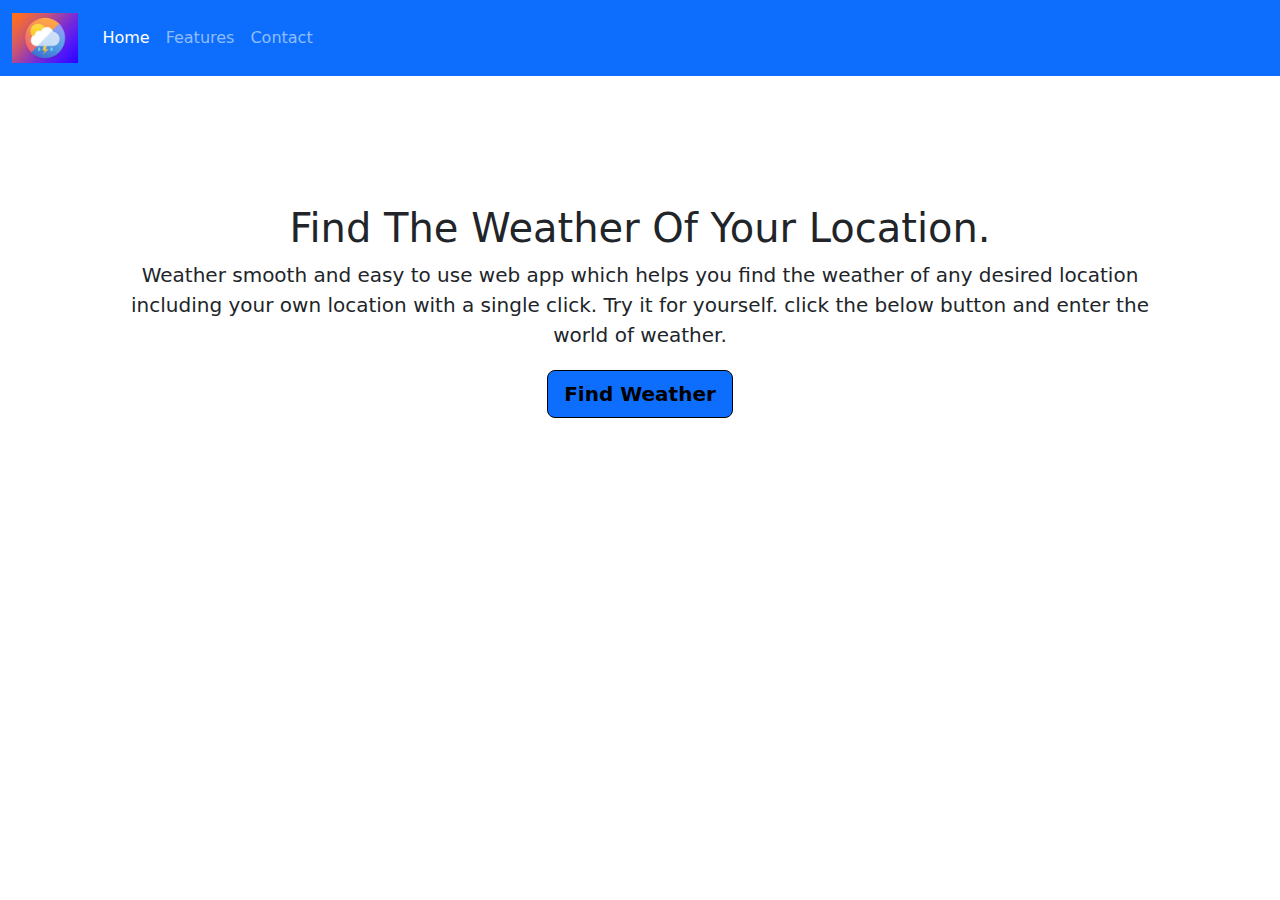
<file: index.html>
<!DOCTYPE html>
<html lang="en">
  <head>
    <meta charset="UTF-8" />
    <meta http-equiv="X-UA-Compatible" content="IE=edge" />
    <meta name="viewport" content="width=device-width, initial-scale=1.0" />
    <title>Weather</title>
    <!-- CSS only -->
    <link
      href="https://cdn.jsdelivr.net/npm/bootstrap@5.2.0/dist/css/bootstrap.min.css"
      rel="stylesheet"
    />
    <!--JavaScript Bundle with Popper -->
    <script src="https://cdn.jsdelivr.net/npm/bootstrap@5.2.0/dist/js/bootstrap.bundle.min.js"></script>
    <style>
      body {
        background-image: url(https://img.freepik.com/free-vector/gorgeous-clouds-background-with-blue-sky-design_1017-25501.jpg?w=740&t=st=1661788724~exp=1661789324~hmac=84c590605be828b3ccf326d2b702b6bf77d2a85d19adcd086550daea1f11ad85);
        background-size: cover;
        background-repeat: no-repeat;
        text-align: center;
      }

      .main {
        margin: 10%;
      }

      .lead2 {
        margin: 2%;
      }
    </style>
  </head>

  <body>
    <header>
      <nav class="navbar navbar-expand-lg navbar-dark bg-primary">
        <div class="container-fluid">
          <a class="navbar-brand" href="#">
            <img
              src="[data-uri]"
              height="50px"
            />
          </a>
          <button
            class="navbar-toggler"
            type="button"
            data-bs-toggle="collapse"
            data-bs-target="#navbarSupportedContent"
            aria-controls="navbarSupportedContent"
            aria-expanded="false"
            aria-label="Toggle navigation"
          >
            <span class="navbar-toggler-icon"></span>
          </button>
          <div class="collapse navbar-collapse" id="navbarSupportedContent">
            <ul class="navbar-nav me-auto mb-2 mb-lg-0">
              <li class="nav-item">
                <a class="nav-link active" aria-current="page" href="#">Home</a>
              </li>
              <li class="nav-item">
                <a class="nav-link" href="#">Features</a>
              </li>
              <li class="nav-item">
                <a class="nav-link" href="#">Contact</a>
              </li>
            </ul>
          </div>
        </div>
      </nav>
    </header>
    <section class="main">
      <h1 class="heading">Find The Weather Of Your Location.</h1>
      <p class="lead">
        Weather smooth and easy to use web app which helps you find the weather
        of any desired location including your own location with a single click.
        Try it for yourself. click the below button and enter the world of
        weather.
      </p>
      <p class="lead2">
        <a
          href="homepage.html"
          class="btn btn-lg btn-primary fw-bold border-black"
          style="color: black"
          >Find Weather</a
        >
      </p>
    </section>
  </body>
</html>
</file>
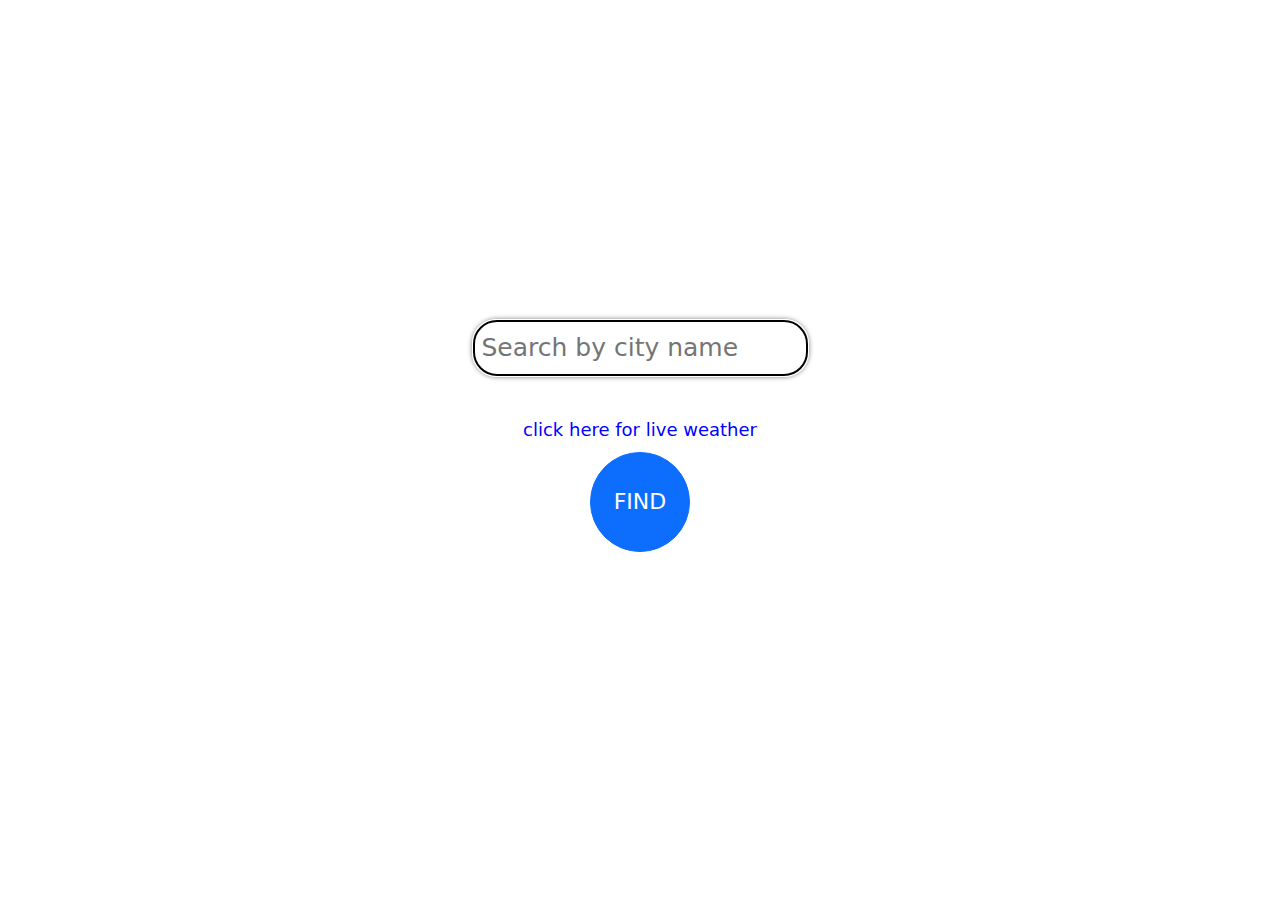
<file: homepage.html>
<!DOCTYPE html>
<html lang="en">
  <head>
    <meta charset="UTF-8" />
    <meta http-equiv="X-UA-Compatible" content="IE=edge" />
    <meta name="viewport" content="width=device-width, initial-scale=1.0" />
    <title>Document</title>
    <!-- CSS only -->
    <link
      href="https://cdn.jsdelivr.net/npm/bootstrap@5.2.0/dist/css/bootstrap.min.css"
      rel="stylesheet"
    />
    <!-- JavaScript Bundle with Popper -->
    <script src="https://cdn.jsdelivr.net/npm/bootstrap@5.2.0/dist/js/bootstrap.bundle.min.js"></script>
    <link href="style.css" rel="stylesheet" />
  </head>

  <body>
    <!-- <nav class="navbar navbar-expand-lg bg-light">
        <div class="container-fluid">
            <a class="navbar-brand" href="homepage.html">Weather</a>
            <button class="navbar-toggler" type="button" data-bs-toggle="collapse"
                data-bs-target="#navbarSupportedContent" aria-controls="navbarSupportedContent" aria-expanded="false"
                aria-label="Toggle navigation">
                <span class="navbar-toggler-icon"></span>
            </button>
            <div class="collapse navbar-collapse" id="navbarSupportedContent">
                <ul class="navbar-nav me-auto mb-2 mb-lg-0">
                    <li class="nav-item">
                        <a class="nav-link active" aria-current="page" href="index.html">Home</a>
                    </li>
                    <li class="nav-item">
                        <a class="nav-link" href="#">Proceed</a>
                    </li>
                </ul>
                <form class="d-flex" role="search">
                    <input class="form-control me-2" type="search" placeholder="Search" aria-label="Search">
                    <button class="btn btn-outline-success" type="submit">Search</button>
                </form>
            </div>
        </div>
    </nav> -->

    <!-- <div class="container">
        <h1 class="heading" style="color: white;">Find Weather App</h1>
        <div class="col-md-6 input">
            <label for="inputCity" class="form-label">Enter the name of City</label>
            <input type="search" id="search" placeholder="Enter the name of City here" class="form-control"
                id="inputCity">
                <p for="location" class="co">click here for live weather</p>
            </div>
            <div class="col-12">
                <button type="submit" class="btn btn-primary circle">FIND</button>
            </div>
        </form>
    </div>
    <br>
    <hr> -->
    <section>
      <div class="row" style="text-align: center">
        <form action="">
          <input type="search" id="search" placeholder="Search by city name" />
          <div class="col-12">
            <button for="location" class="co" style="font-size: large">
              click here for live weather
            </button>
            <br />
            <button type="submit" class="btn btn-primary circle">FIND</button>
          </div>
        </form>
      </div>
      <div class="row" id="weather">
        <!-- <div>
            <img src="https://openweathermap.org/img/wn/04n@2x.png" alt="">
        </div>
        <div>
            <h2>32 ℃</h2>
            <h4> Clear </h4>
        </div> -->
      </div>

      <p id="demo"></p>
    </section>
    <script src="app.js"></script>
  </body>
</html>
</file>
<file: style.css>
body {
  text-align: center;
  justify-content: center;
  background-image: url();
  background-size: 1000px 630px;
  margin: 0;
  padding: 0;
  box-sizing: border-box;
  font-weight: normal;
}

.circle {
  width: 100px;
  height: 100px;
  padding: 10px 16px;
  border-radius: 55px;
  font-size: 22px;
  text-align: center;
}

.input {
  position: relative;
  left: 20%;
  align-items: center;
  margin: 3%;
}

label {
  font-size: xx-large;
}

button {
  cursor: pointer;
}

button,
input {
  border: none;
  background: none;
  outline: none;
  color: inherit;
}

section {
  width: 100%;
  height: 100vh;
  background-image: url("https://images.unsplash.com/photo-1612847772912-89c786e96c68?ixlib=rb-1.2.1&ixid=MnwxMjA3fDB8MHxwaG90by1wYWdlfHx8fGVufDB8fHx8&auto=format&fit=crop&w=870&q=80");
  background-size: cover;
  display: flex;
  justify-content: center;
  align-items: center;
  flex-direction: column;
}

.row {
  display: flex;
  align-items: center;
  /* vertically */
  justify-content: center;
  /* horizontally */
  width: 1000px;
  margin: 10px;
  font-size: 40px;
  color: black;
}

.co {
  color: blue;
}

.role {
  height: 50px;
  width: 50px;
  border-width: 5px;
}

#search {
  font-size: 25px;
  padding: 10px;
  margin-bottom: 15px;
  border-radius: 25px;
  border: none;
  border-color: black;
  outline: auto;
  box-shadow: 0px 0px 5px grey;
}
</file>
